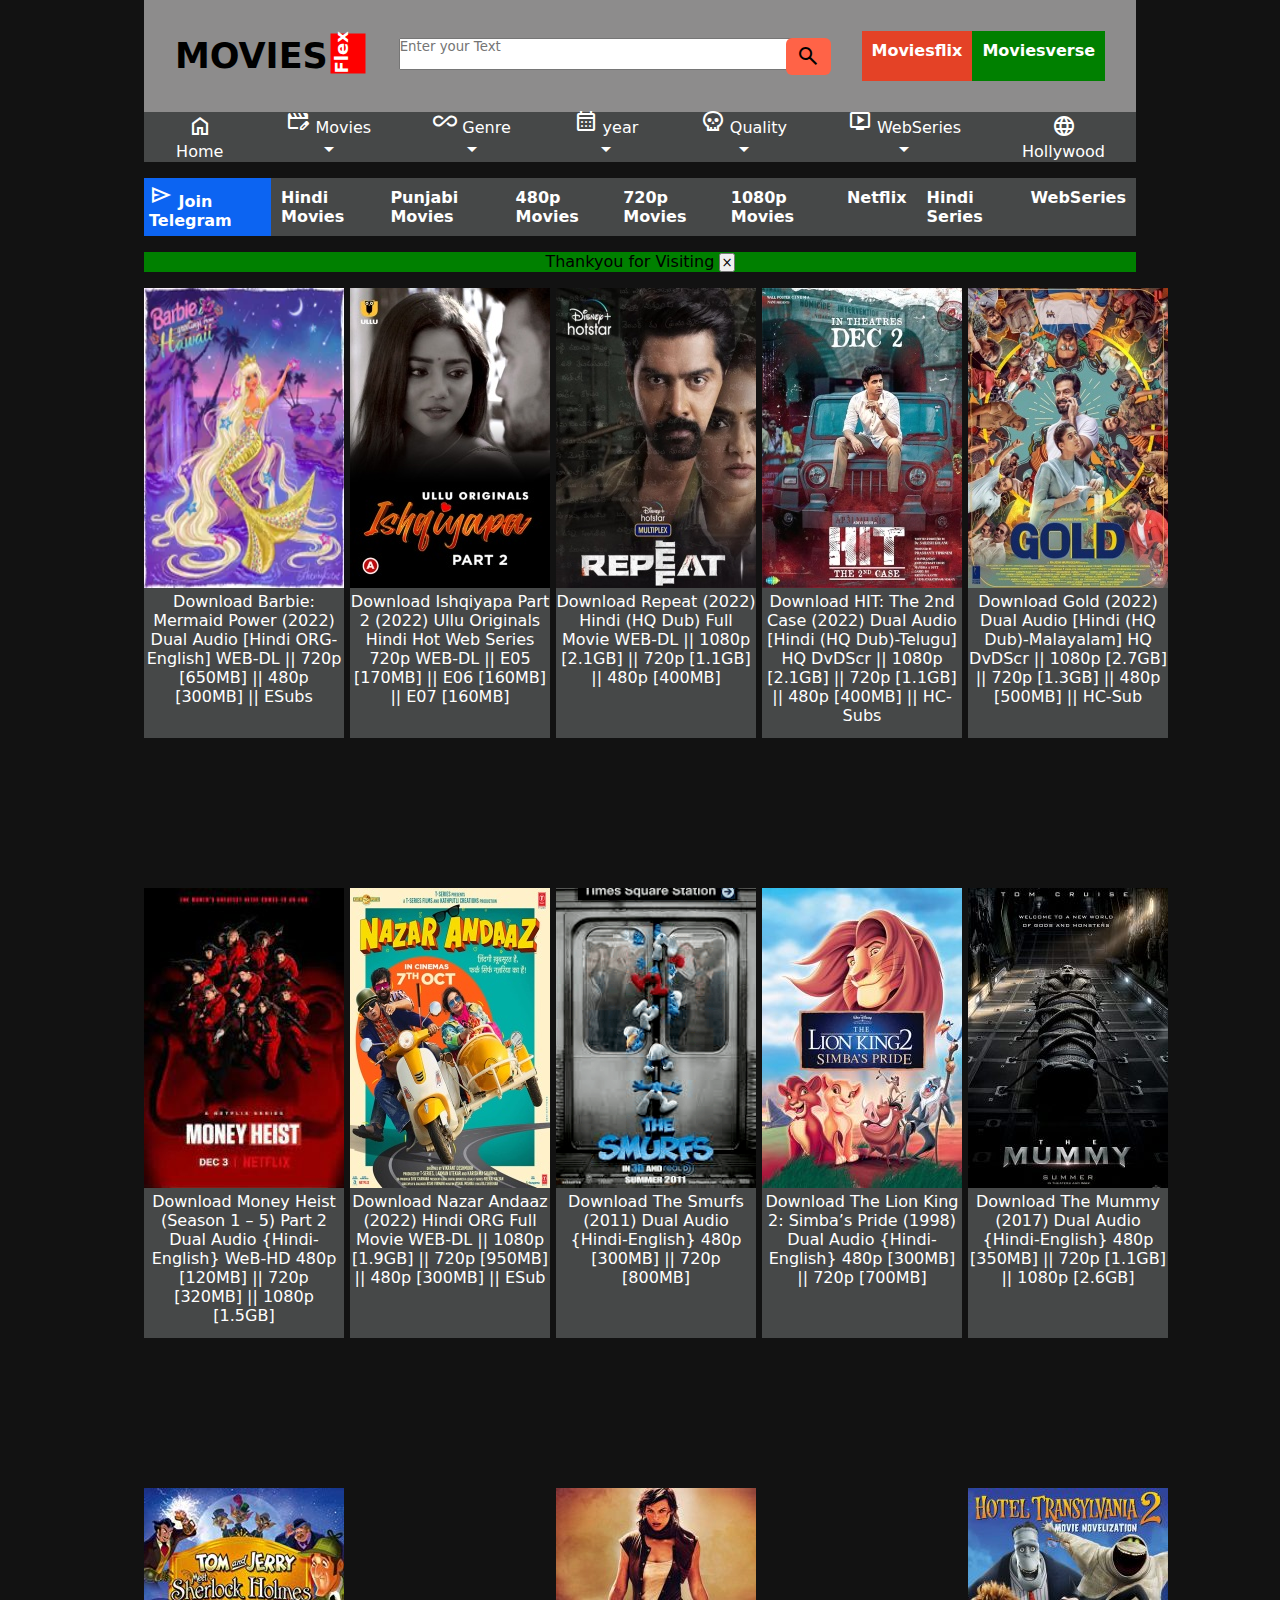
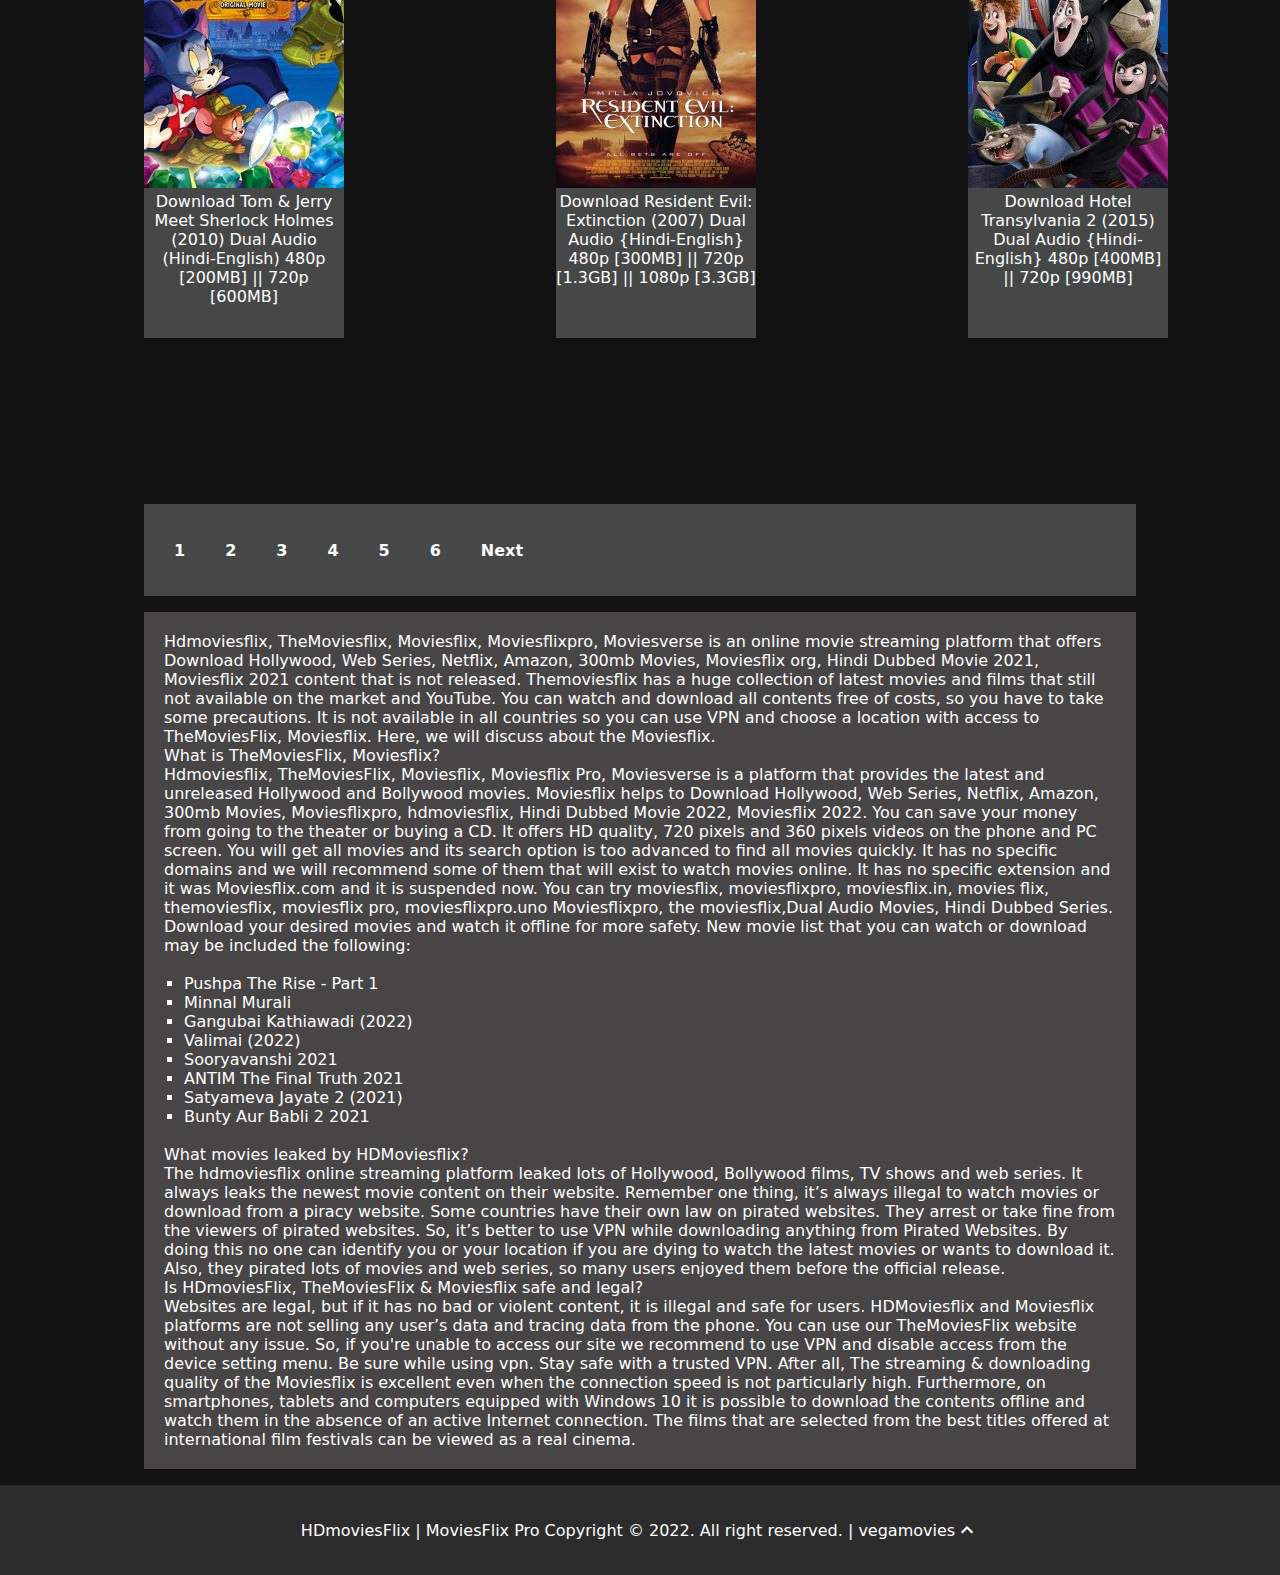
<file: movie-site/index.html>
<!DOCTYPE html>
<html lang="en">
<head>
    <meta charset="UTF-8">
    <meta http-equiv="X-UA-Compatible" content="IE=edge">
    <meta name="viewport" content="width=device-width, initial-scale=1.0">
    <title>Movies</title>
    <!-- google icons -->
    <link rel="stylesheet" href="https://fonts.googleapis.com/css2?family=Material+Symbols+Outlined:opsz,wght,FILL,GRAD@20..48,100..700,0..1,-50..200" />
<style>
        *{
            margin: 0;
            padding: 0;
            font-family: system-ui, -apple-system, BlinkMacSystemFont, 'Segoe UI', Roboto, Oxygen, Ubuntu, Cantarell, 'Open Sans', 'Helvetica Neue', sans-serif;
        }
        body{
            background-color: #121212;
        }
        .namelogo{
            display: flex;
        }
        .navigation{
            display: flex;
            flex-wrap: wrap;
            background-color: rgb(141, 140, 140);
            align-items: center;
            margin: 0 9em 0 9em;
            height: 7em;
            justify-content: space-evenly;
        }
        .name{
            font-size: 35px;
            font-weight: bold;
        }
        .name-part{
            font-size: 18px;
            font-weight: bold;
            transform: rotate(-90deg);
            background-color: red;
            color: white;
            width: 40px;
            height: 35px;
        }
        .search-function{
            display: flex;
        }
        .input-Search{
            height: 37px;
            width: 45px;
            background-color: tomato;
            margin-left: -15px;
            border-radius: 6px;
            display: flex;
            justify-content: center;
            align-items: center;
        }
        .end-logo{
            display: flex;
            align-items: center;
            justify-content: center;
        }
        .Moviesflix{
            background-color: rgb(228, 66, 38);
            height: 30px;
            text-align: center;
            padding: 10px;
            color: white;
            font-weight: bold;
        }
        .MoviesVerse{
            background-color: green;
            height: 30px;
            text-align: center;
            padding: 10px;
            color: white;
            font-weight: bold;
        }
        .subnavigation{
            background-color: #464848;
            height: 50px;
            display: flex;
            margin: 0 9em 0 9em;
            display: flex;
            align-items: center;
        }
        .home,.Movies,.Genre,.year,.quality,.webseries,.Hollywood{
            text-align: center;
            align-items: center;
            justify-content: center;
            width: max-content;
            color: white;
            margin: 10px;
            padding: 10px;
        }
        .options{
            display: none;
        }
        .Movies:hover .options,.Genre:hover .options,.year:hover .options,.quality:hover .options,.webseries:hover .options{
            background-color: #464848;
            display: inline-block;
        }
        .tags{
            display: flex;
            margin: 1em 9em 0 9em;
            justify-content: space-between;
        }    
        .hindimovies,.punjabi,.p,.p0,.p10,.Net-flix,.hindiseries,.web-series{
            background-color: #464848;
            color: rgb(66, 64, 64);
            color: white;
            font-weight: bold;
            padding: 10px;
        }
        .telegram{
            background-color: rgb(12, 100, 242);
            color: white;
            font-weight: bold;
            padding: 5px;
        }
        #alert{
            background-color: green;
            margin: 1em 9em 0 9em;
            text-align: center;
        }
        .movies1{
            margin:1em 9em 0 9em;
            display: flex;
            flex-wrap: wrap;
            justify-content: space-between;
            height: 200vh;
            width: 80vw;
        }
        img{
            height: 300px;
            width: 200px;
        }
        .barbie,.Ishqiyapa,.Repeat,.HIT,.Gold,.Nazar-Andaaz,.TheSmurfs,.MoneyHeist,.lionking,.mummy,.tj,.Evil,.hotel{
            height:450px ;
            width: 200px;
            background-color: #464848;
            color: white;
            text-align: center;
        }
        .page-bar{
            display: flex;
            background-color: #464848;
            color: white;
            margin: 1em 9em 0 9em;
            height: 8vh;
            align-items: center;
            text-align: center;
            padding: 10px;
        }
        .page-bar div{
            background-color: #464848;
            padding: 10px;
            color: white;
            font-weight: bold;
            margin: 10px;
        }
        .disclaimer{
            margin: 1em 9em 0 9em;
            background-color: rgb(71, 69, 69);
            color: white;
            text-align: left;
            padding: 20px;
        }
        .disclaimer li{
            margin-left:20px ;
            list-style: square;
        }
        .footer{
            background-color: rgb(45, 44, 44);
            color: white;
            height: 10vh;
            margin-top: 1em;
            display: flex;
            text-align: center;
            justify-content: center;
            align-items: center;
        }
    </style>
</head>
<body>
    <div class="navigation">
        <div class="namelogo">
        <div class="name">
            MOVIES
        </div>
        <div class="name-part">
            Flex
        </div>
    </div>
        <div class="search-function">
           <div class="input">
            <textarea id="input" cols="55" rows="2" placeholder="Enter your Text"></textarea>
           </div>
           <div class="input-Search">
            <span class="material-symbols-outlined">
                search
            </span>
           </div>
        </div>
        <div class="end-logo">
           <div class="Moviesflix">Moviesflix</div>
           <div class="MoviesVerse">Moviesverse</div>
        </div>
    </div>
    <div class="subnavigation">
        <div class="home"> 
            <span class="material-symbols-outlined">
                home
                </span>
                Home
        </div>
        <div class="Movies">
            <span class="material-symbols-outlined">
                movie_edit
                </span>
                Movies
                <span class="material-symbols-outlined">
                    arrow_drop_down
                    </span>
                    <div class="options">
                    <div>Lastest Movies</div>
                    <div>BollyWood</div>
                    <div>Hindi Movies</div>
                    <div>South Movies</div>
                </div>
        </div>
        <div class="Genre">
            <span class="material-symbols-outlined">
                all_inclusive
                </span>
                Genre
                <span class="material-symbols-outlined">
                    arrow_drop_down
                    </span>
            <div class="options">
                <div>Action</div>
                <div>Action Series</div>
                <div>Adventure</div>
                <div>Biography</div>
            </div>
        </div>
        <div class="year">
            <span class="material-symbols-outlined">
                calendar_month
                </span>
                year
                <span class="material-symbols-outlined">
                    arrow_drop_down
                    </span> 
            <div class="options">
            <div>2022</div>
            <div>2021</div>
            <div>2020</div>
            <div>2019</div>
            </div>
        </div>
        <div class="quality">
            <span class="material-symbols-outlined">
                skull
                </span>
            Quality
            <span class="material-symbols-outlined">
                arrow_drop_down
                </span> 
            <div class="options">
                <div>1080p Movies</div>
                <div>720p Movies</div>
                <div>480p Movies</div>
                <div>4K Movies</div>
            </div>
        </div>
        <div class="webseries">
            <span class="material-symbols-outlined">
                live_tv
                </span>
            WebSeries
            <span class="material-symbols-outlined">
                arrow_drop_down
                </span> 
        <div class="options">
            <div>Hindi TV Shows</div>
            <div>Netflix</div>
            <div>Amazon Prime Videos</div>
            <div>Hotstar</div>
        </div>
        </div>
        <div class="Hollywood">
            <span class="material-symbols-outlined">
                language
                </span>
            Hollywood
        </div>
    </div>
    <div class="tags">
        <div class="telegram">
            <span class="material-symbols-outlined">
                send
                </span>
            Join Telegram
        </div>
        <div class="hindimovies">
            Hindi Movies
        </div>
        <div class="punjabi">
            Punjabi Movies
        </div>
        <div class="p">
            480p Movies
        </div>
        <div class="p0">
            720p Movies
        </div>
        <div class="p10">
            1080p Movies
        </div>
        <div class="Net-flix">
            Netflix
        </div>
        <div class="hindiseries">
            Hindi Series
        </div>
        <div class="web-series">
            WebSeries
        </div>
    </div>
    <div id="alert" class="alert alert-warning alert-dismissible fade show" role="alert">
        Thankyou for Visiting
        <button type="button" class="close" data-dismiss="alert" aria-label="Close">
          <span aria-hidden="true">&times;</span>
        </button>
    </div>
    <div class="movies1">
        <div class="barbie">
            <img src="th.png" alt="image">
            Download Barbie: Mermaid Power (2022) Dual Audio [Hindi ORG-English] WEB-DL || 720p [650MB] || 480p [300MB] || ESubs
        </div>
        <div class="Ishqiyapa">
            <img src="Ishqiyapa.jpg" alt="image">
            Download Ishqiyapa Part 2 (2022) Ullu Originals Hindi Hot Web Series 720p WEB-DL || E05 [170MB] || E06 [160MB] || E07 [160MB]
        </div>
        <div class="Repeat">
            <img src="Repeat.jpg" alt="image">
            Download Repeat (2022) Hindi (HQ Dub) Full Movie WEB-DL || 1080p [2.1GB] || 720p [1.1GB] || 480p [400MB]
        </div>
        <div class="HIT">
            <img src="HIT.jpg" alt="image">
            Download HIT: The 2nd Case (2022) Dual Audio [Hindi (HQ Dub)-Telugu] HQ DvDScr || 1080p [2.1GB] || 720p [1.1GB] || 480p [400MB] || HC-Subs
        </div>
        <div class="Gold">
            <img src="Gold.jpg" alt="image">
            Download Gold (2022) Dual Audio [Hindi (HQ Dub)-Malayalam] HQ DvDScr || 1080p [2.7GB] || 720p [1.3GB] || 480p [500MB] || HC-Sub
        </div>
        <div class="MoneyHeist">
            <img src="download-85-1-200x300.jpg" alt="image">
            Download Money Heist (Season 1 – 5) Part 2 Dual Audio {Hindi-English} WeB-HD 480p [120MB] || 720p [320MB] || 1080p [1.5GB]
        </div>
        <div class="Nazar-Andaaz">
            <img src="Nazar-Andaaz.jpg" alt="image">
            Download Nazar Andaaz (2022) Hindi ORG Full Movie WEB-DL || 1080p [1.9GB] || 720p [950MB] || 480p [300MB] || ESub
        </div>
        <div class="TheSmurfs">
            <img src="smurf.png" alt="image">
            Download The Smurfs (2011) Dual Audio {Hindi-English} 480p [300MB] || 720p [800MB]
        </div>
        <div class="lionking">
            <img src="lionking.jpg" alt="image">
            Download The Lion King 2: Simba’s Pride (1998) Dual Audio {Hindi-English} 480p [300MB] || 720p [700MB]
        </div>
        <div class="mummy">
            <img src="mummy.jpg" alt="image">
            Download The Mummy (2017) Dual Audio {Hindi-English} 480p [350MB] || 720p [1.1GB] || 1080p [2.6GB]
        </div>
        <div class="tj">
            <img src="tj.jpg" alt="image">
            Download Tom & Jerry Meet Sherlock Holmes (2010) Dual Audio (Hindi-English) 480p [200MB] || 720p [600MB]
        </div>
        <div class="Evil">
            <img src="evil.jpg" alt="image">
            Download Resident Evil: Extinction (2007) Dual Audio {Hindi-English} 480p [300MB] || 720p [1.3GB] || 1080p [3.3GB]
        </div>
        <div class="hotel">
            <img src="hotel.jpg" alt="image">
            Download Hotel Transylvania 2 (2015) Dual Audio {Hindi-English} 480p [400MB] || 720p [990MB]
        </div>
    </div>
    
    <div class="page-bar">
        <div>1</div>
        <div>2</div>
        <div>3</div>
        <div>4</div>
        <div>5</div>
        <div>6</div>
        <div>Next</div>
    </div>
    <div class="disclaimer">
        <p>Hdmoviesflix, TheMoviesflix, Moviesflix, Moviesflixpro, Moviesverse is an online movie streaming platform that offers Download Hollywood, Web Series, Netflix, Amazon, 300mb Movies, Moviesflix org, Hindi Dubbed Movie 2021, Moviesflix 2021 content that is not released. Themoviesflix has a huge collection of latest movies and films that still not available on the market and YouTube. You can watch and download all contents free of costs, so you have to take some precautions. It is not available in all countries so you can use VPN and choose a location with access to TheMoviesFlix, Moviesflix. Here, we will discuss about the Moviesflix.</p>
        <p>What is TheMoviesFlix, Moviesflix?<br>
            Hdmoviesflix, TheMoviesFlix, Moviesflix, Moviesflix Pro, Moviesverse is a platform that provides the latest and unreleased Hollywood and Bollywood movies. Moviesflix helps to Download Hollywood, Web Series, Netflix, Amazon, 300mb Movies, Moviesflixpro, hdmoviesflix, Hindi Dubbed Movie 2022, Moviesflix 2022. You can save your money from going to the theater or buying a CD. It offers HD quality, 720 pixels and 360 pixels videos on the phone and PC screen. You will get all movies and its search option is too advanced to find all movies quickly. It has no specific domains and we will recommend some of them that will exist to watch movies online. It has no specific extension and it was Moviesflix.com and it is suspended now. You can try moviesflix, moviesflixpro, moviesflix.in, movies flix, themoviesflix, moviesflix pro, moviesflixpro.uno Moviesflixpro, the moviesflix,Dual Audio Movies, Hindi Dubbed Series. Download your desired movies and watch it offline for more safety. New movie list that you can watch or download may be included the following:</p><br>
            <ul>
                <li>Pushpa The Rise - Part 1</li>
                <li>Minnal Murali</li>
                <li>Gangubai Kathiawadi (2022)</li>
                <li>Valimai (2022)</li>
                <li>Sooryavanshi 2021</li>
                <li>ANTIM The Final Truth 2021</li>
                <li>Satyameva Jayate 2 (2021)</li>
                <li>Bunty Aur Babli 2 2021</li>
            </ul><br>
            <p>What movies leaked by HDMoviesflix?<br>
                The hdmoviesflix online streaming platform leaked lots of Hollywood, Bollywood films, TV shows and web series. It always leaks the newest movie content on their website. Remember one thing, it’s always illegal to watch movies or download from a piracy website. Some countries have their own law on pirated websites. They arrest or take fine from the viewers of pirated websites. So, it’s better to use VPN while downloading anything from Pirated Websites. By doing this no one can identify you or your location if you are dying to watch the latest movies or wants to download it. Also, they pirated lots of movies and web series, so many users enjoyed them before the official release.</p>
            <p>Is HDmoviesFlix, TheMoviesFlix & Moviesflix safe and legal?<br>
                Websites are legal, but if it has no bad or violent content, it is illegal and safe for users. HDMoviesflix and Moviesflix platforms are not selling any user’s data and tracing data from the phone. You can use our TheMoviesFlix website without any issue. So, if you're unable to access our site we recommend to use VPN and disable access from the device setting menu. Be sure while using vpn. Stay safe with a trusted VPN. After all, The streaming & downloading quality of the Moviesflix is excellent even when the connection speed is not particularly high. Furthermore, on smartphones, tablets and computers equipped with Windows 10 it is possible to download the contents offline and watch them in the absence of an active Internet connection. The films that are selected from the best titles offered at international film festivals can be viewed as a real cinema.</p>
    </div>
    <div class="footer">
        HDmoviesFlix | MoviesFlix Pro Copyright © 2022. All right reserved. | vegamovies
        <span class="material-symbols-outlined">
            expand_less
            </span>
    </div>
</body>
</html>
</file>
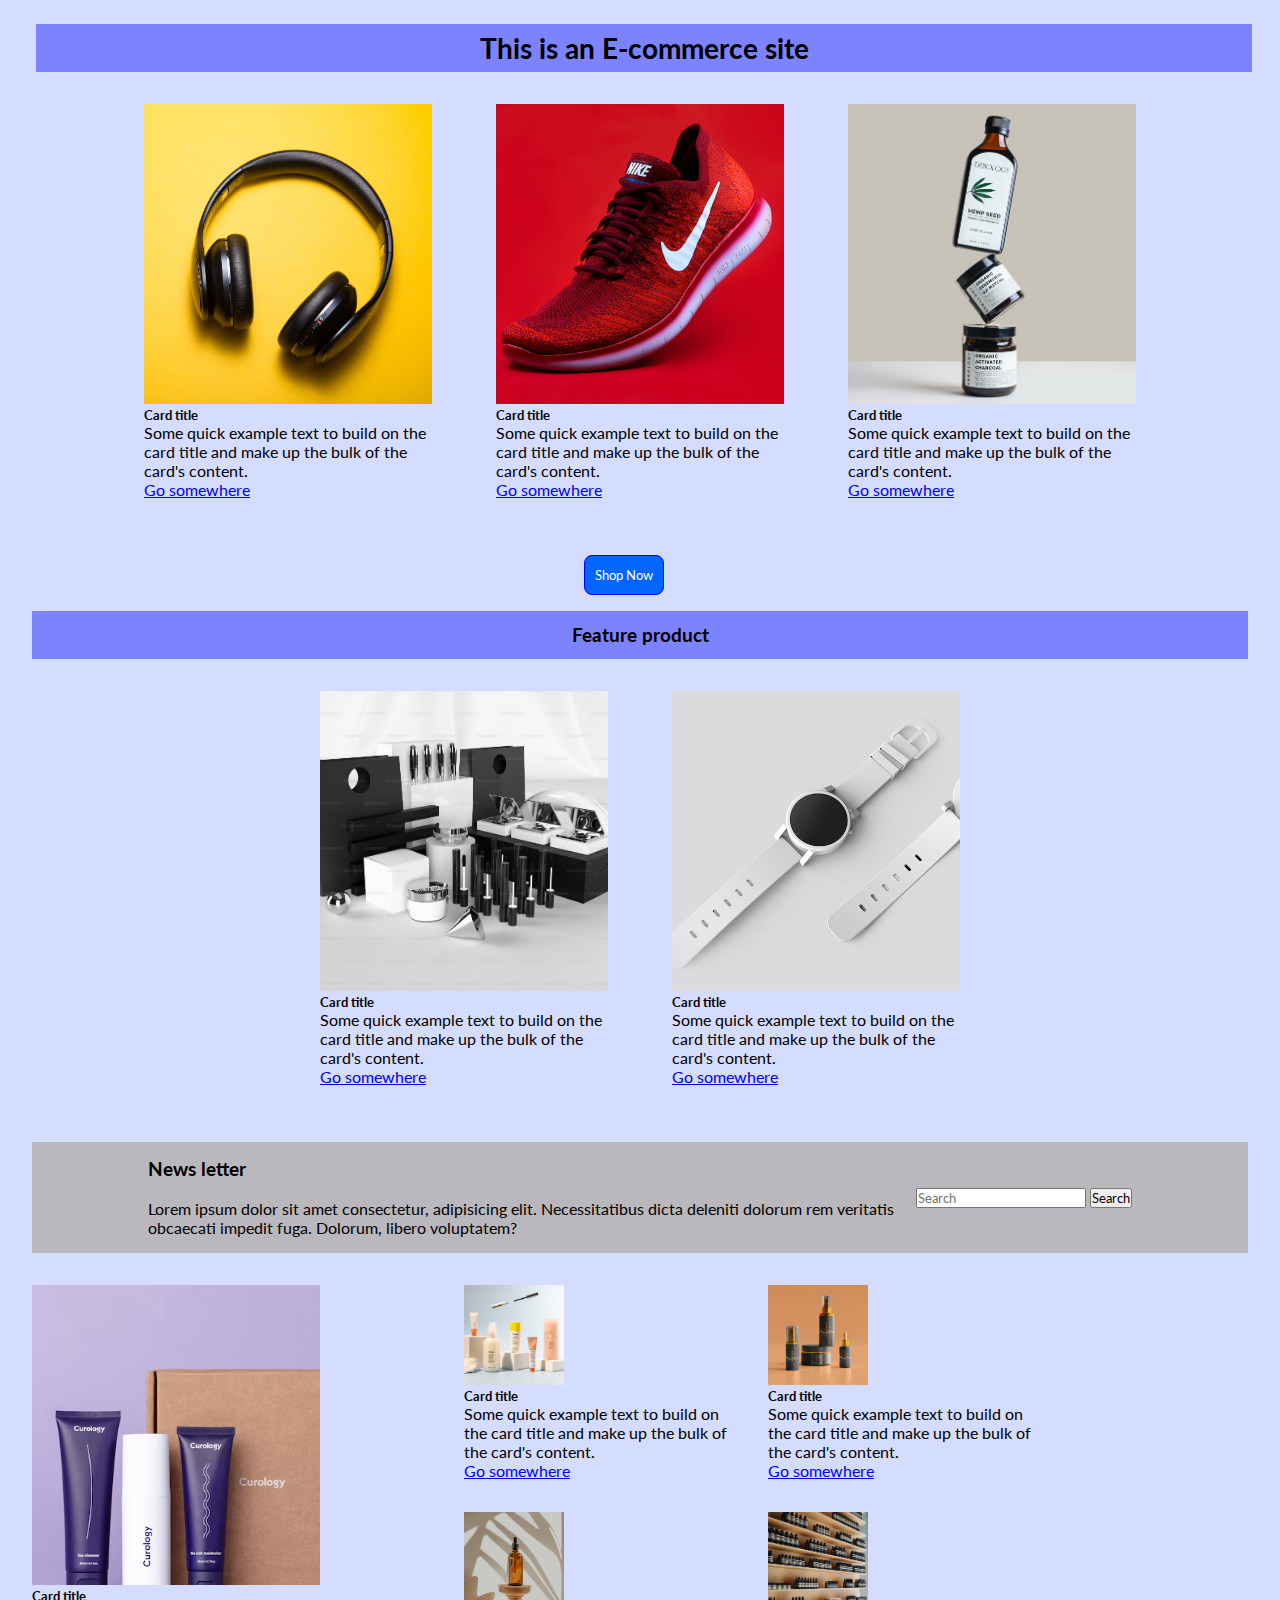
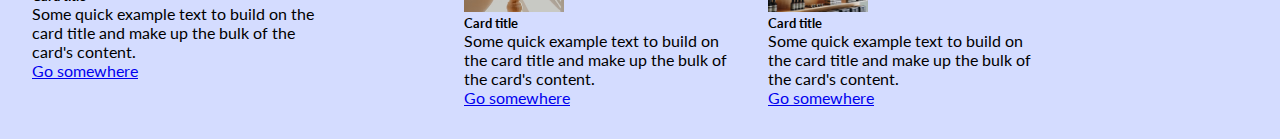
<file: responsive-shopsite/index.html>
<!DOCTYPE html>
<html lang="en">
<head>
    <meta charset="UTF-8">
    <meta name="viewport" content="width=device-width, initial-scale=1.0">
    <title>Document</title>
    <link rel="stylesheet" href="style.css">
</head>
<body>

    <div class="header">
        <h3>This is an E-commerce site</h3>
    </div>
    <div class="cards">
        <div class="card" style="width: 18rem;">
            <img src="./resource/img (1).jpg" class="card-img-top" alt="...">
            <div class="card-body">
              <h5 class="card-title">Card title</h5>
              <p class="card-text">Some quick example text to build on the card title and make up the bulk of the card's content.</p>
              <a href="#" class="btn btn-primary">Go somewhere</a>
            </div>
        </div>
        <div class="card" style="width: 18rem;">
            <img src="./resource/img (2).jpg" class="card-img-top" alt="...">
            <div class="card-body">
              <h5 class="card-title">Card title</h5>
              <p class="card-text">Some quick example text to build on the card title and make up the bulk of the card's content.</p>
              <a href="#" class="btn btn-primary">Go somewhere</a>
            </div>
        </div>
        <div class="card" style="width: 18rem;">
            <img src="./resource/img (3).jpg" class="card-img-top" alt="...">
            <div class="card-body">
              <h5 class="card-title">Card title</h5>
              <p class="card-text">Some quick example text to build on the card title and make up the bulk of the card's content.</p>
              <a href="#" class="btn btn-primary">Go somewhere</a>
            </div>
        </div>
    </div>
    <div class="button">
        <button>Shop Now</button>
    </div>

    <div class="features">
        <h3>Feature product</h3>
    </div>
    <div class="cards">
    <div class="card" style="width: 18rem;">
        <img src="./resource/img (4).jpg" class="card-img-top" alt="...">
        <div class="card-body">
          <h5 class="card-title">Card title</h5>
          <p class="card-text">Some quick example text to build on the card title and make up the bulk of the card's content.</p>
          <a href="#" class="btn btn-primary">Go somewhere</a>
        </div>
    </div>
    <div class="card" style="width: 18rem;">
        <img src="./resource/img (5).jpg" class="card-img-top" alt="...">
        <div class="card-body">
          <h5 class="card-title">Card title</h5>
          <p class="card-text">Some quick example text to build on the card title and make up the bulk of the card's content.</p>
          <a href="#" class="btn btn-primary">Go somewhere</a>
        </div>
    </div>
    </div>
    <div class="search-section">
        <div class="section">
        <h3>News letter</h3><br>
        <p>Lorem ipsum dolor sit amet consectetur, adipisicing elit. Necessitatibus dicta deleniti dolorum rem veritatis obcaecati impedit fuga. Dolorum, libero voluptatem?</p>
        </div>
                <form class="d-flex">
                  <input class="form-control me-2" type="search" placeholder="Search" aria-label="Search">
                  <button class="btn btn-outline-success" type="submit">Search</button>
                </form>
              
    </div>
    <div class="lastsection">
        <div class="other1">
        <div class="card" style="width: 18rem;">
            <img src="./resource/img (6).jpg" class="card-img-top" alt="...">
            <div class="card-body">
              <h5 class="card-title">Card title</h5>
              <p class="card-text">Some quick example text to build on the card title and make up the bulk of the card's content.</p>
              <a href="#" class="btn btn-primary">Go somewhere</a>
            </div>
          </div>
        </div>
          <div class="other2">
          <div class="cardl" style="width: 18rem;">
            <img src="./resource/img (7).jpg" class="card-img-top" alt="...">
            <div class="card-body">
              <h5 class="card-title">Card title</h5>
              <p class="card-text">Some quick example text to build on the card title and make up the bulk of the card's content.</p>
              <a href="#" class="btn btn-primary">Go somewhere</a>
            </div>
          </div>
          <div class="cardl" style="width: 18rem;">
            <img src="./resource/img (8).jpg" class="card-img-top" alt="...">
            <div class="card-body">
              <h5 class="card-title">Card title</h5>
              <p class="card-text">Some quick example text to build on the card title and make up the bulk of the card's content.</p>
              <a href="#" class="btn btn-primary">Go somewhere</a>
            </div>
          </div>
          <div class="cardl" style="width: 18rem;">
            <img src="./resource/img (9).jpg" class="card-img-top" alt="...">
            <div class="card-body">
              <h5 class="card-title">Card title</h5>
              <p class="card-text">Some quick example text to build on the card title and make up the bulk of the card's content.</p>
              <a href="#" class="btn btn-primary">Go somewhere</a>
            </div>
          </div>
          <div class="cardl" style="width: 18rem;">
            <img src="./resource/img (10).jpg" class="card-img-top" alt="...">
            <div class="card-body">
              <h5 class="card-title">Card title</h5>
              <p class="card-text">Some quick example text to build on the card title and make up the bulk of the card's content.</p>
              <a href="#" class="btn btn-primary">Go somewhere</a>
            </div>
          </div>
          </div>
        </div>
    </div>
</body>
</html>
</file>
<file: responsive-shopsite/style.css>
@import url('https://fonts.googleapis.com/css2?family=Inter:wght@400;500&family=Kanit:ital,wght@0,600;1,400&family=Lato&family=Poppins:ital@1&family=Ubuntu:ital,wght@0,400;0,700;1,700&display=swap');
*{
    margin: 0;
    padding: 0;
    font-family: 'Lato', sans-serif;
}
body{
    background-color: #d4dcff;
}
.header{
    display: flex;
    justify-content: center;
    align-items: center;
    width: 95%;
    height: 2em;
    margin: 1em 1em 0px 1.5em;
    font-size: 1.5em;
    background-color:#7d83ff ;
    overflow: hidden;
}
.cards{
    margin: 0 2em 2em 2em;
    padding: 0 0 1.5em 0;
    width: 95vw;
    display: flex;
    flex-wrap: wrap;
    align-items: center;
    justify-content: center;
}
.cards .card{
    margin: 2em 2em 0 2em;
}
.card img{
    object-fit: cover;
    height: 300px;
    width: 18em;
}
.button{
    width: 95%;
    display: flex;
    align-items: center;
    justify-content: center;
    margin: 1em;
}
.button button{
    background-color: rgb(0, 102, 255);
    color: white;
    height: 40px;
    width: 80px;
    border-radius: 8px;
    border: 1px solid blue;
}
.features{
    margin: 1em 0 0 2em;
    display: flex;
    align-items: center;
    justify-content: center;
    background-color:#7d83ff ;
    height: 3em;
    width: 95%;
}
.search-section{
    margin: 2em 2em 0 2em;
    width: 95%;
    padding: 1em 0;
    display: flex;
    align-items: center;
    justify-content: center;
    background-color:rgba(180, 174, 174, 0.811) ;
}
.section{
    width: 60vw;
}
.lastsection{
    display: flex;
    margin: 2em 2em 0 2em;
}
.other2{
    display: flex;
    flex-wrap: wrap;
    margin: 0em 2em 0 7em;
}
.other2 div{
    margin: 0 0 1em 1em;
    
}
.other2 div img{
    margin-left: 1em;
}
.cardl{
    margin-top: 2em;
}
.cardl img{
    object-fit: cover;
    height: 100px;
    width: 100px;
}
</file>
